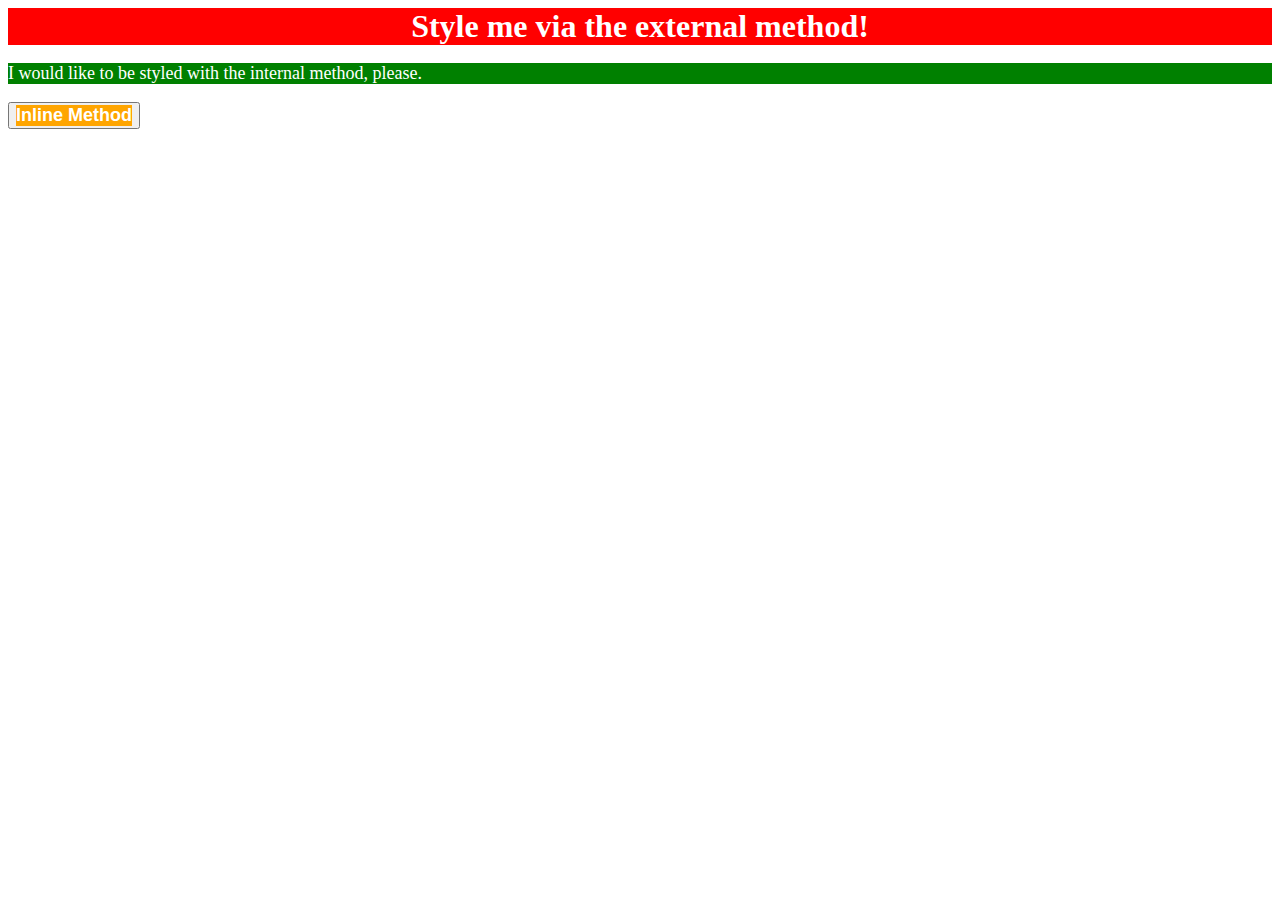
<file: foundations/01-css-methods/index.html>
<!DOCTYPE html>
<html lang="en">
  <head>
    <link rel="stylesheet" href="styles.css">
    <style>
      p {
        background-color: green; 
        color: white; 
        font-size: 18px
      }
    </style>
    <meta charset="UTF-8">
    <meta http-equiv="X-UA-Compatible" content="IE=edge">
    <meta name="viewport" content="width=device-width, initial-scale=1.0">
    <title>Methods for Adding CSS</title>
  </head>
  <body>
    <div>Style me via the external method!</div>
    <p>I would like to be styled with the internal method, please.</p>
    <button><div style="background-color: orange; font-size: 18px">Inline Method</div>

    </button>
  </body>
</html>
</file>
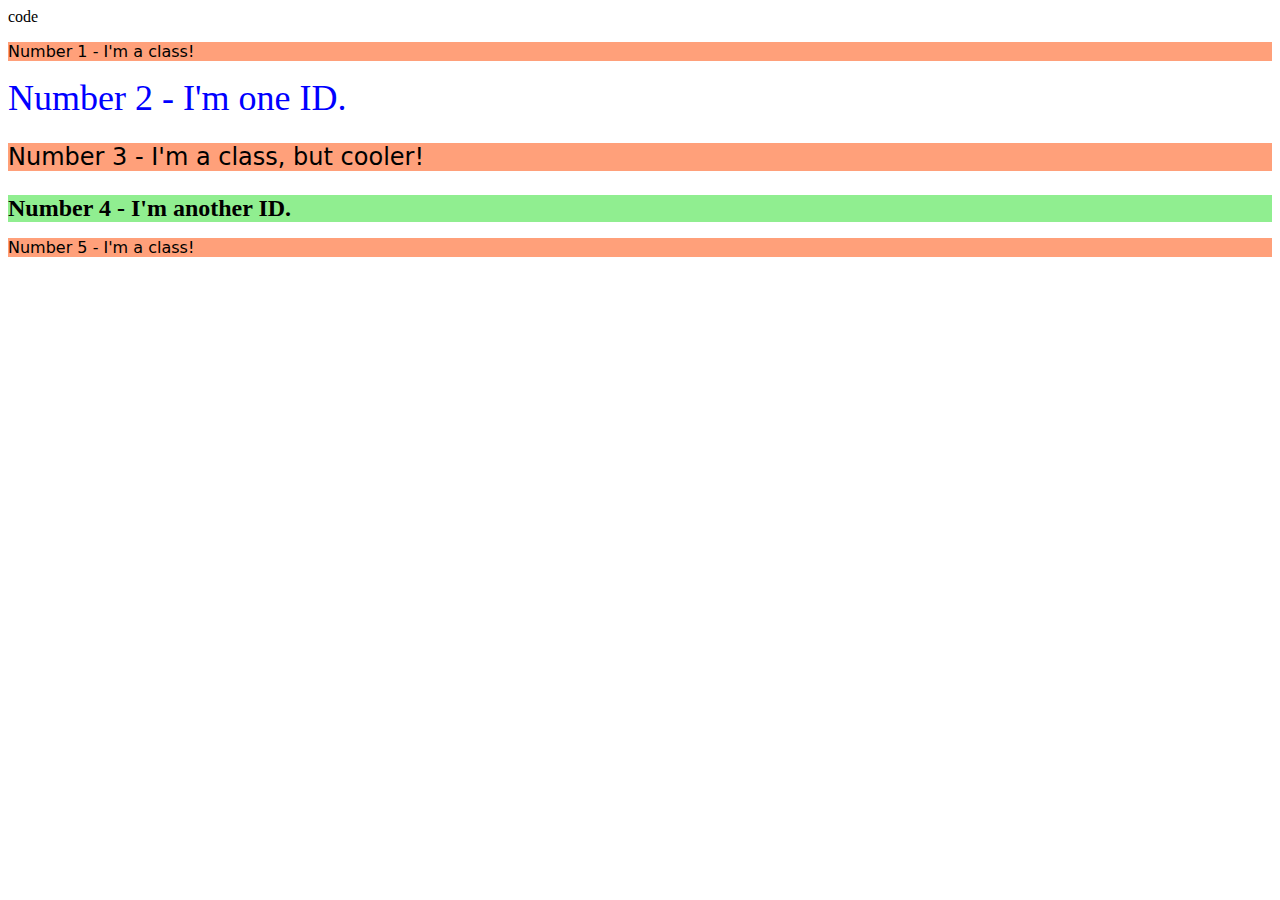
<file: foundations/02-class-id-selectors/index.html>
code<!DOCTYPE html>
<html lang="en">
  <head>
    <link rel="stylesheet" href="style.css">
    <meta charset="UTF-8">
    <meta http-equiv="X-UA-Compatible" content="IE=edge">
    <meta name="viewport" content="width=device-width, initial-scale=1.0">
    <title>Class and ID Selectors</title>
    <link rel="stylesheet" href="style.css">
  </head>
  <body>
    <p class="classy">Number 1 - I'm a class!</p>
    <div id="no2">Number 2 - I'm one ID.</div>
    <p class="classy no3">Number 3 - I'm a class, but cooler!</p>
    <div id="no4">Number 4 - I'm another ID.</div>
    <p class="classy">Number 5 - I'm a class!</p>
  </body>
</html>
</file>
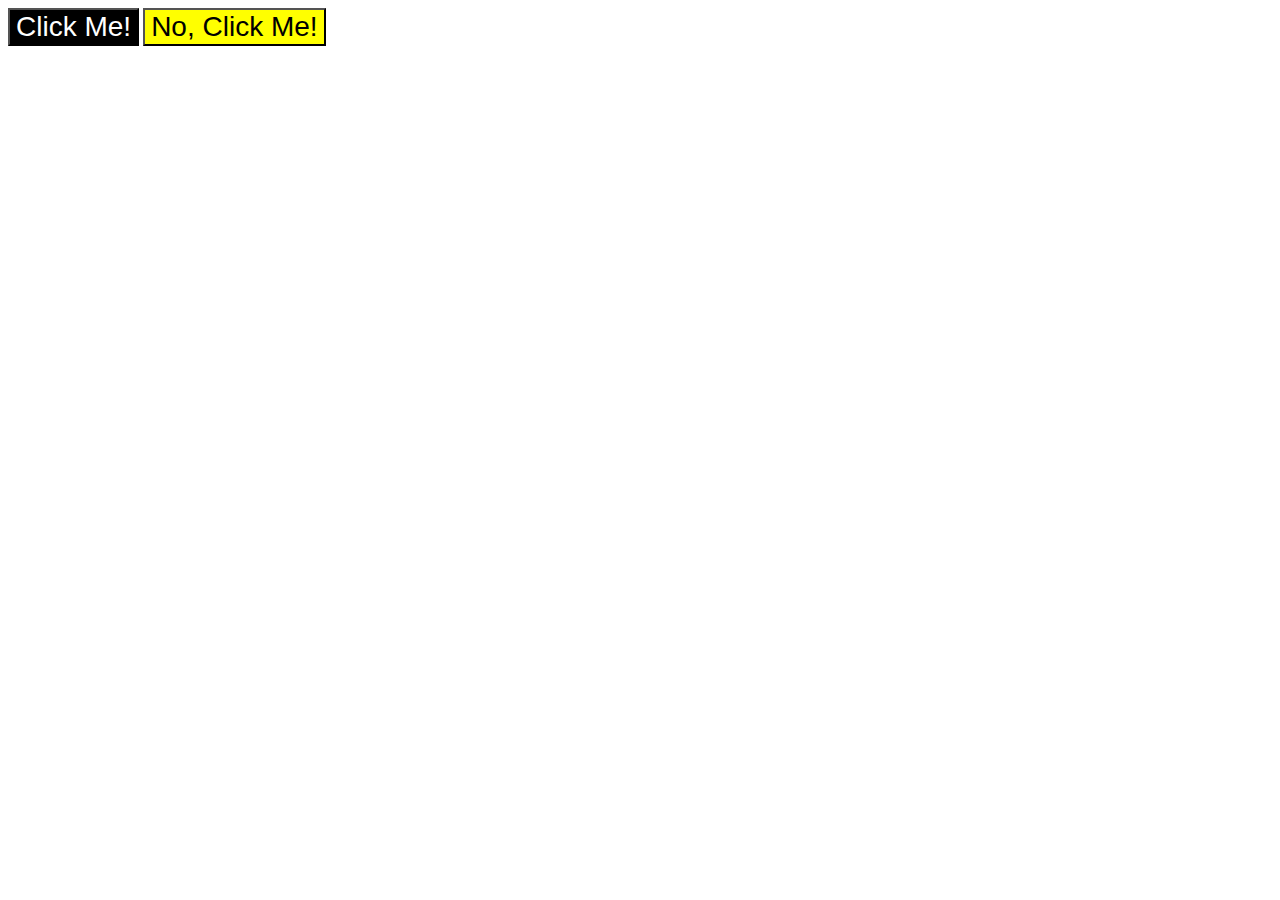
<file: foundations/03-grouping-selectors/index.html>
<!DOCTYPE html>
<html lang="en">
  <head>
    <meta charset="UTF-8">
    <meta http-equiv="X-UA-Compatible" content="IE=edge">
    <meta name="viewport" content="width=device-width, initial-scale=1.0">
    <title>Grouping Selectors</title>
    <link rel="stylesheet" href="style.css">
  </head>
  <body>
    <button class="b1">Click Me!</button>
    <button class="b2">No, Click Me!</button>
  </body>
</html>
</file>
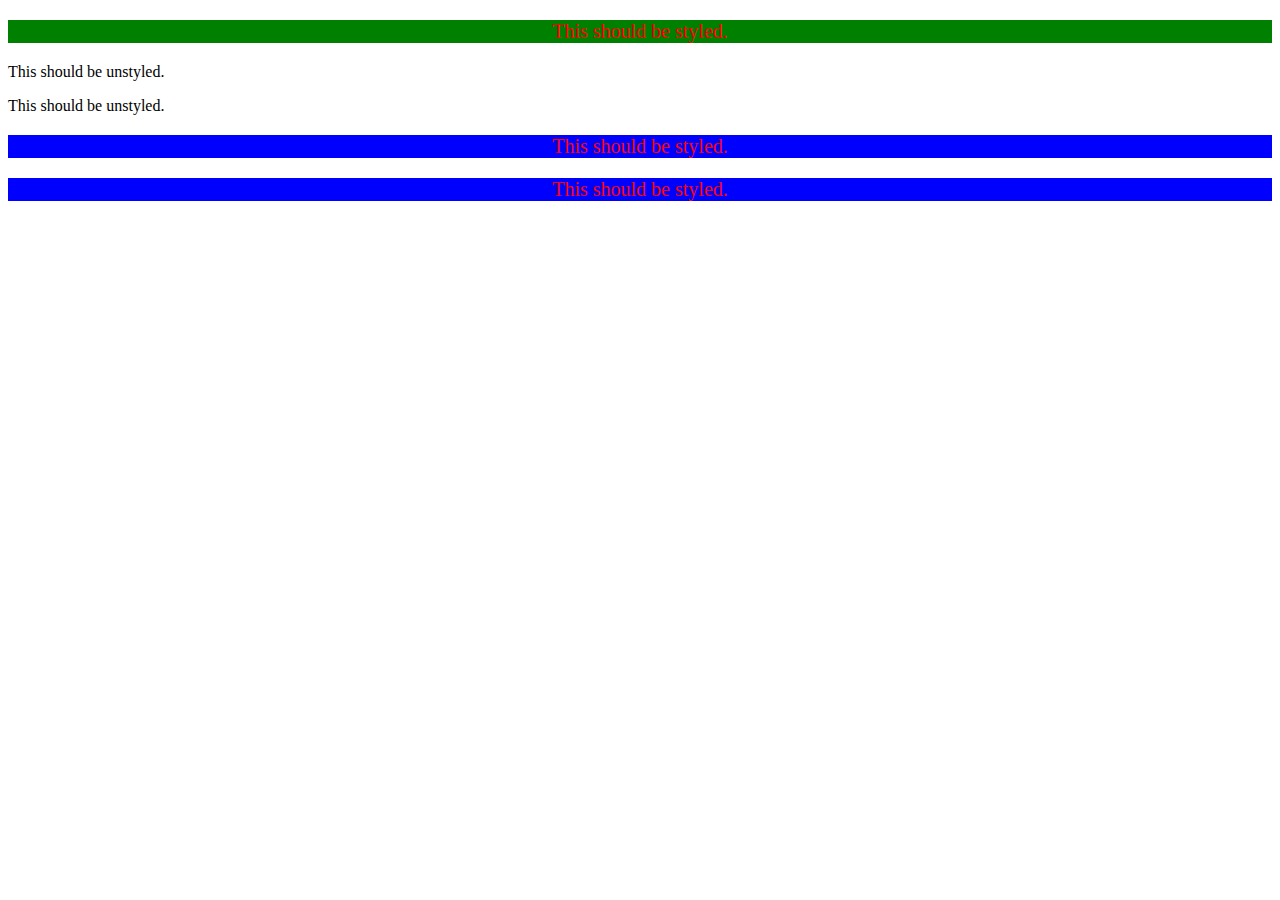
<file: foundations/05-descendant-combinator/index.html>
<!DOCTYPE html>
<html lang="en">
  <head>
    <meta charset="UTF-8">
    <meta http-equiv="X-UA-Compatible" content="IE=edge">
    <meta name="viewport" content="width=device-width, initial-scale=1.0">
    <title>Descendant Combinator</title>
    <link rel="stylesheet" href="style.css">
  </head>
  <body>
    <div class="container c2">
      <p class="text">This should be styled.</p>
    </div>
    <p class="text">This should be unstyled.</p>
    <p class="text">This should be unstyled.</p>
    <div class="container c3">
      <p class="text">This should be styled.</p>
      <p class="text">This should be styled.</p>
    </div>
  </body>
</html>
</file>
<file: foundations/01-css-methods/styles.css>
div {
    background-color: red;
    color: white;
    font-size: 32px;
    text-align: center;
    font-weight: bold;
}
</file>
<file: foundations/02-class-id-selectors/style.css>
.classy {
    background-color: #ffa07a;
    font-family: Verdana, "DejaVu Sans", 'sans-serif';

}

.no3 {
    font-size: 24px;
}

#no2 {
    color: blue;
    font-size: 36px;
}

#no4 {
    background-color: lightgreen;
    font-size: 24px;
    font-weight: bold;
}
</file>
<file: foundations/03-grouping-selectors/style.css>
.b1,
.b2 {
    font-size: 28px;
    font-family: Helvetica, "Times New Roman", sans-serif;
}

.b1{
    background-color: black;
    color: white;
}

.b2{
    background-color: yellow;
}
</file>
<file: foundations/05-descendant-combinator/style.css>
.container .text {
    background-color: yellow;
    color: red;
    font-size: 20px;
    text-align: center;
}

.c2 .text {
    background-color: green;
}

.c3 .text {
    background-color: blue;
}
</file>
